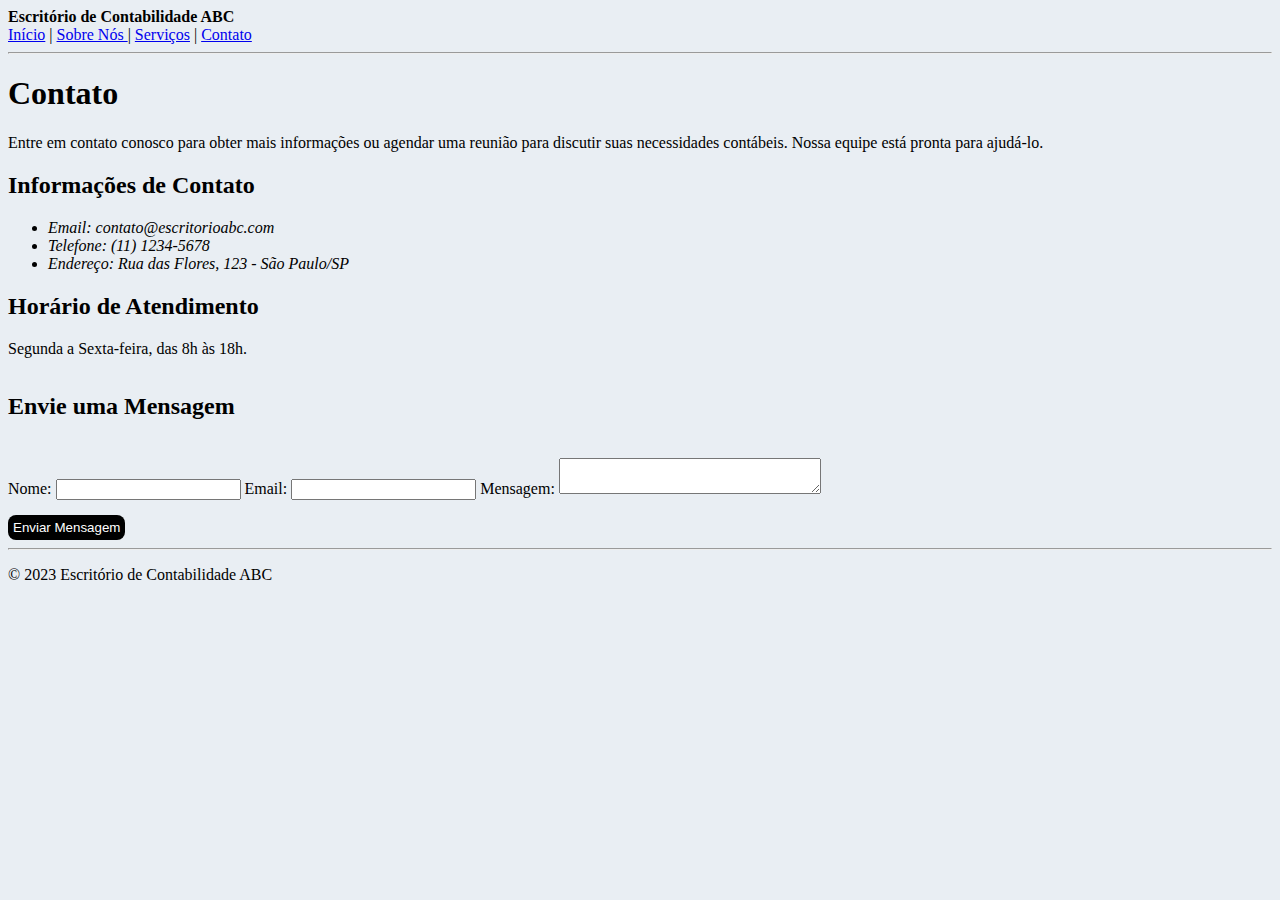
<file: exerciciofinal/contato.html>
<!DOCTYPE html>
<html lang="pt-BR">
  <head>
    <meta charset="UTF-8" />
    <meta name="viewport" content="width=device-width, initial-scale=1.0" />
    <title>Contato | Escritório de Contabilidade ABC</title>
    <link rel="stylesheet" href="styles.css" />
  </head>

  <body>
    <header>
      <strong>Escritório de Contabilidade ABC</strong>
      <nav>
        <a href="index.html">Início</a> | <a href="sobre.html">Sobre Nós </a> |
        <a href="servicos.html">Serviços</a> |
        <a href="contato.html">Contato</a>
      </nav>
    </header>

    <hr />

    <main>
      <section>
        <h1>Contato</h1>
        <p>
          Entre em contato conosco para obter mais informações ou agendar uma
          reunião para discutir suas necessidades contábeis. Nossa equipe está
          pronta para ajudá-lo.
        </p>
      </section>

      <section>
        <h2>Informações de Contato</h2>
        <address>
          <ul>
            <li>Email: contato@escritorioabc.com</li>
            <li>Telefone: (11) 1234-5678</li>
            <li>Endereço: Rua das Flores, 123 - São Paulo/SP</li>
          </ul>
        </address>
      </section>

      <section>
        <h2>Horário de Atendimento</h2>
        <p>Segunda a Sexta-feira, das 8h às 18h.</p>
      </section>

      <section class="sectionContainer">
        <h2>Envie uma Mensagem</h2>
        <br />
        <form class="formContainer">
          <label for="nome">Nome:</label>
          <input type="text" id="nome" name="nome" required />

          <label for="email">Email:</label>
          <input type="email" name="email" id="email" required />

          <label for="mensagem">Mensagem:</label>
          <textarea
            name="mensagem"
            id="mensagem"
            cols="30"
            rows="2"
            required
          ></textarea>
          <br />
          <button type="submit" id="submitButton" onclick="SendMessage()">
            Enviar Mensagem
          </button>
        </form>
      </section>
    </main>

    <hr />

    <footer>
      <p>&copy; 2023 Escritório de Contabilidade ABC</p>
    </footer>

    <script src="script.js"></script>
  </body>
</html>
</file>
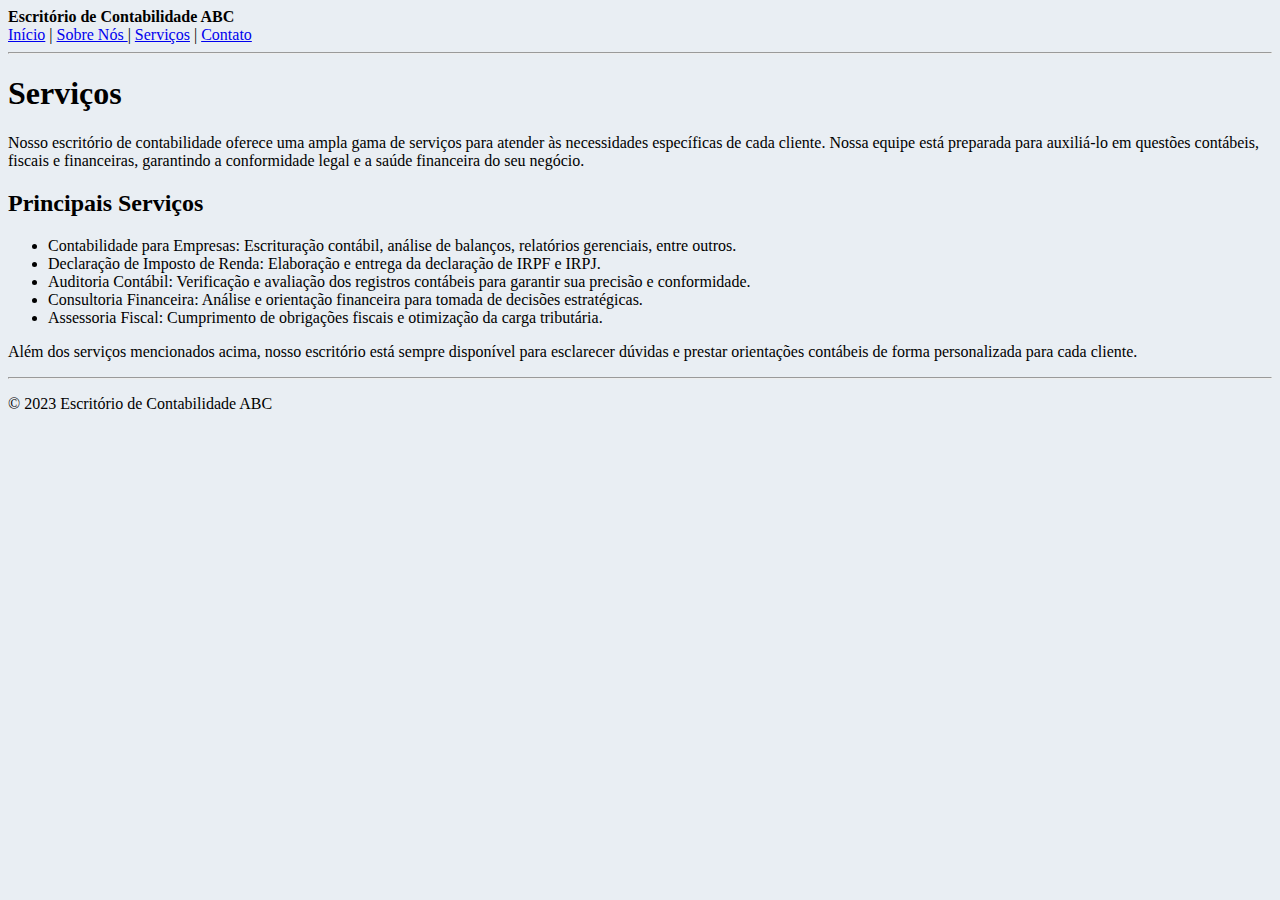
<file: exerciciofinal/servicos.html>
<!DOCTYPE html>
<html lang="pt-BR">
  <head>
    <meta charset="UTF-8" />
    <meta name="viewport" content="width=device-width, initial-scale=1.0" />
    <title>Serviços | Escritório de Contabilidade ABC</title>
    <link rel="stylesheet" href="styles.css" />
  </head>

  <body>
    <header>
      <strong>Escritório de Contabilidade ABC</strong>
      <nav>
        <a href="index.html">Início</a> | <a href="sobre.html">Sobre Nós </a> |
        <a href="servicos.html">Serviços</a> |
        <a href="contato.html">Contato</a>
      </nav>
    </header>

    <hr />

    <main>
      <section>
        <h1>Serviços</h1>
        <p>
          Nosso escritório de contabilidade oferece uma ampla gama de serviços
          para atender às necessidades específicas de cada cliente. Nossa equipe
          está preparada para auxiliá-lo em questões contábeis, fiscais e
          financeiras, garantindo a conformidade legal e a saúde financeira do
          seu negócio.
        </p>
      </section>

      <section>
        <h2>Principais Serviços</h2>
        <ul>
          <li>
            Contabilidade para Empresas: Escrituração contábil, análise de
            balanços, relatórios gerenciais, entre outros.
          </li>
          <li>
            Declaração de Imposto de Renda: Elaboração e entrega da declaração
            de IRPF e IRPJ.
          </li>
          <li>
            Auditoria Contábil: Verificação e avaliação dos registros contábeis
            para garantir sua precisão e conformidade.
          </li>
          <li>
            Consultoria Financeira: Análise e orientação financeira para tomada
            de decisões estratégicas.
          </li>
          <li>
            Assessoria Fiscal: Cumprimento de obrigações fiscais e otimização da
            carga tributária.
          </li>
        </ul>
        <p>
          Além dos serviços mencionados acima, nosso escritório está sempre
          disponível para esclarecer dúvidas e prestar orientações contábeis de
          forma personalizada para cada cliente.
        </p>
      </section>
    </main>

    <hr />

    <footer>
      <p>&copy; 2023 Escritório de Contabilidade ABC</p>
    </footer>
  </body>
</html>
</file>
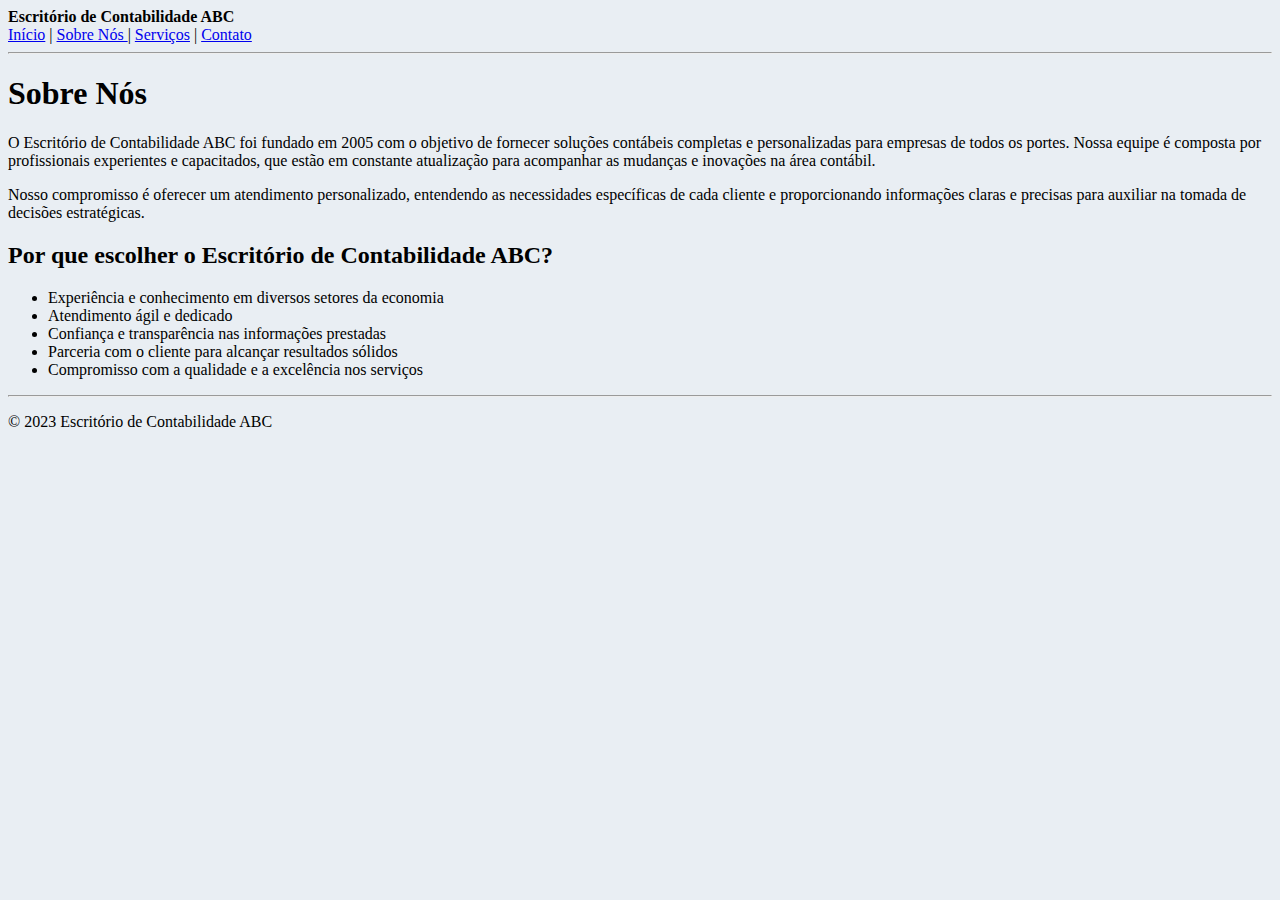
<file: exerciciofinal/sobre.html>
<!DOCTYPE html>
<html lang="pt-BR">
  <head>
    <meta charset="UTF-8" />
    <meta name="viewport" content="width=device-width, initial-scale=1.0" />
    <title>Sobre Nós | Escritório de Contabilidade ABC</title>
    <link rel="stylesheet" href="styles.css" />
  </head>

  <body>
    <header>
      <strong>Escritório de Contabilidade ABC</strong>
      <nav>
        <a href="index.html">Início</a> | <a href="sobre.html">Sobre Nós </a> |
        <a href="servicos.html">Serviços</a> |
        <a href="contato.html">Contato</a>
      </nav>
    </header>

    <hr />

    <main>
      <section>
        <h1>Sobre Nós</h1>
        <p>
          O Escritório de Contabilidade ABC foi fundado em 2005 com o objetivo
          de fornecer soluções contábeis completas e personalizadas para
          empresas de todos os portes. Nossa equipe é composta por profissionais
          experientes e capacitados, que estão em constante atualização para
          acompanhar as mudanças e inovações na área contábil.
        </p>
        <p>
          Nosso compromisso é oferecer um atendimento personalizado, entendendo
          as necessidades específicas de cada cliente e proporcionando
          informações claras e precisas para auxiliar na tomada de decisões
          estratégicas.
        </p>
      </section>

      <section>
        <h2>Por que escolher o Escritório de Contabilidade ABC?</h2>
        <ul>
          <li>Experiência e conhecimento em diversos setores da economia</li>
          <li>Atendimento ágil e dedicado</li>
          <li>Confiança e transparência nas informações prestadas</li>
          <li>Parceria com o cliente para alcançar resultados sólidos</li>
          <li>Compromisso com a qualidade e a excelência nos serviços</li>
        </ul>
      </section>
    </main>

    <hr />

    <footer>
      <p>&copy; 2023 Escritório de Contabilidade ABC</p>
    </footer>
  </body>
</html>
</file>
<file: exerciciofinal/styles.css>
body {
  background-color: rgb(233, 238, 243);
}

.imageContainer {
  display: flex;
  align-items: center;
  justify-content: center;
}

#mainImage {
  width: 320px;
  height: 320px;
}

.sectionContainer {
  display: flex;
  flex-direction: column;
}

#submitButton {
  border: none;
  margin-top: 15px;
  border-radius: 8px;
  color: white;
  background-color: black;
  padding: 5px;
}

#submitButton:hover {
  cursor: pointer;
  height: 30px;
  width: 125px;
}

@media (max-width: 785px) {
  .formContainer {
    display: flex;
    flex-direction: column;
  }
  #submitButton:hover {
    width: 100%;
  }
}
</file>
